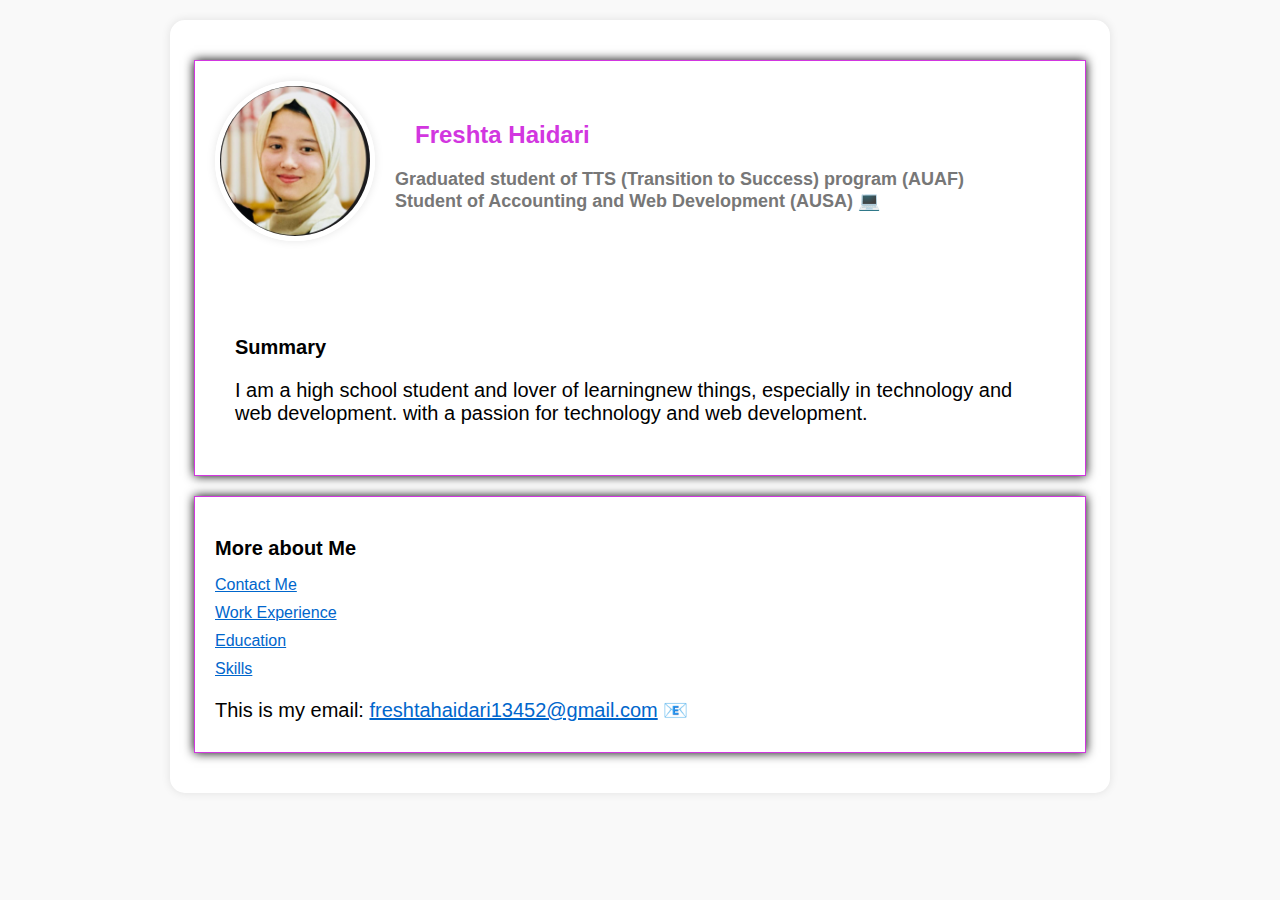
<file: Index.html>
<!DOCTYPE html>
<html lang="en">
<head>
    <meta charset="UTF-8">
    <meta name="viewport" content="width=device-width, initial-scale=1.0">
    <title>Freshta Haidari - CV</title>
    <link rel="stylesheet" href="Index.css">
    <link rel="stylesheet" href="CantactMe.html">
</head>
<body>
    <div class="container">
        <section class="bio">
        <header>
            <div>
            <img src="profile.jfif" alt="Freshta Haidari" class="profile-pic">
        </div>
        <div>
            <h1 id="name-name">Freshta Haidari <span class="peace"></span></h1>
            <h2 id="bio-text">Graduated student of TTS (Transition to Success) program (AUAF)<br>Student of Accounting and Web Development (AUSA) <span class="emoji">💻 <span class="emoji"></span>
                 </h2>

        </div>
        </header>
        <section class="summary">
            <h3>Summary</h3>
            <p>I am a high school student and lover of learningnew things, especially in technology and web development.  with a passion for technology and web development.<span class="lightbulb"></span></p>
        </section>

    </section>

        <section class="cv-links">
            <h3>More about  <span class="down-arrow"></span> Me</h3>
            <ul>
                <li><a href="CantactMe.html">Contact Me</a></li>
                <li><a href="Experience.html">Work Experience</a></li>
                <li><a href="Education.html">Education</a></li>
                <li><a href="Skills.html">Skills</a></li>
            </ul>

            <footer>
                <p>This is my email: <a href="mailto:ebr.freshtahaidari13452@gmail.com">freshtahaidari13452@gmail.com</a> <span class="email-emoji">📧</span></p>
            </footer>

        </section>

    </div>
</body>
</html>
</file>
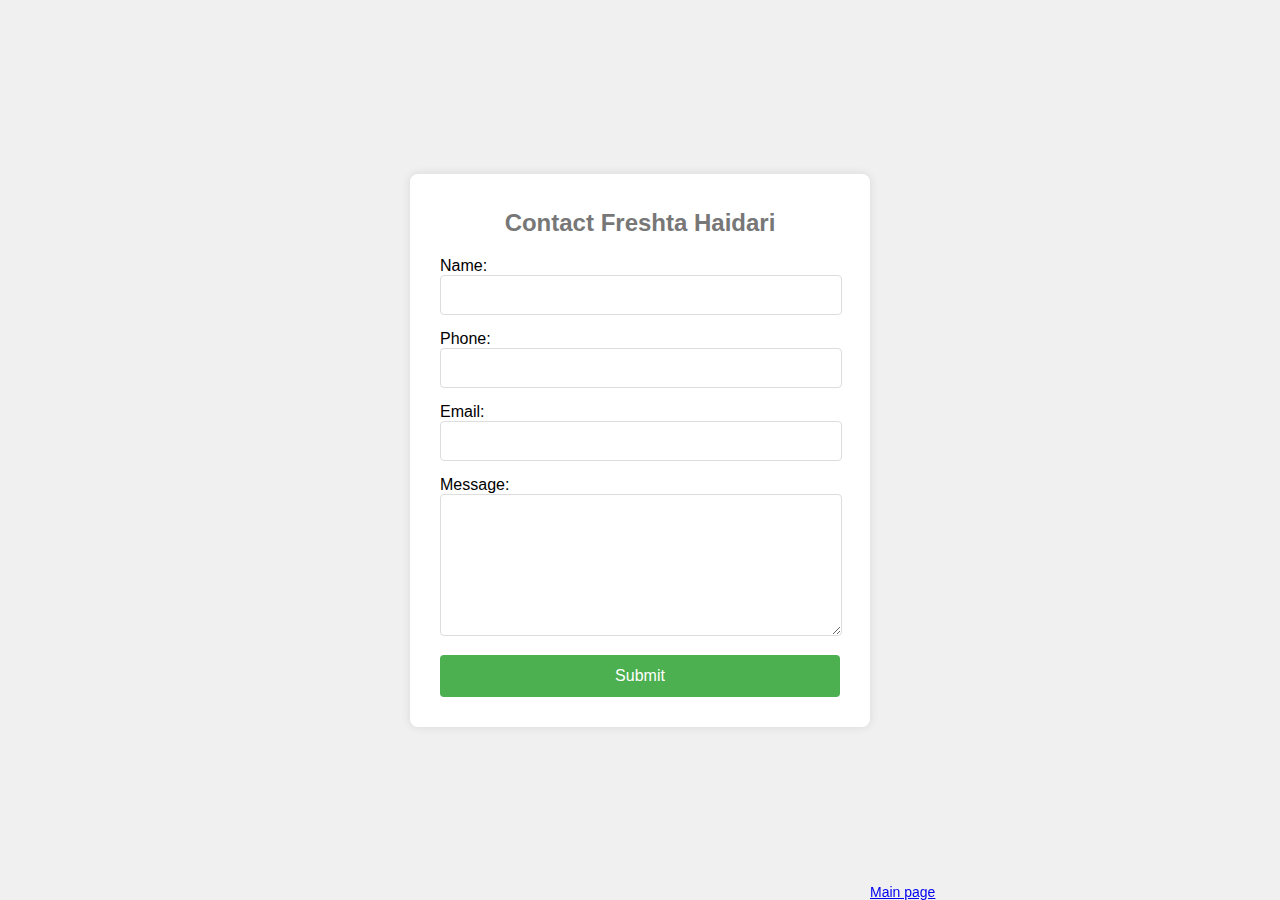
<file: CantactMe.html>
<!DOCTYPE html>
<html lang="en">
<head>
    <meta charset="UTF-8">
    <meta name="viewport" content="width=device-width, initial-scale=1.0">
    <title>Freshta Haidari - CV</title>
    <link rel="stylesheet" href="Index.css">

    <style>
        /* Contact Page */
body {
    font-family: Arial, sans-serif;
    background-color: #f0f0f0;
    margin: 0;
    padding: 0;
    display: flex;
    justify-content: center;
    align-items: center;
    height: 100vh;
}

.contact-form {
    background-color: #ffffff;
    padding: 30px;
    border-radius: 8px;
    box-shadow: 0 0 10px rgba(0,0,0,0.1);
    width: 400px;
}

.contact-form h2 {
    font-size: 24px;
    margin-bottom: 20px;
    text-align: center;
}

input #name {
    margin-right: -10px;
}

.contact-form input[type="text"],
.contact-form input[type="email"],
.contact-form input[type="name"],
.contact-form textarea {
    width: calc(100% - 20px);
    padding: 10px;
    margin-bottom: 15px;
    border: 1px solid #ddd;
    border-radius: 4px;
    font-size: 16px;
}

.contact-form textarea {
    height: 120px;
}

.contact-form input[type="submit"] {
    background-color: #4CAF50;
    color: white;
    border: none;
    padding: 12px 20px;
    text-align: center;
    text-decoration: none;
    display: inline-block;
    font-size: 16px;
    border-radius: 4px;
    cursor: pointer;
    width: 100%;
    transition: background-color 0.3s ease;
}

.contact-form input[type="submit"]:hover {
    background-color: #45a049;
}
    </style>

</head>
<body>

    <div class="contact-form">
        <h2>Contact Freshta Haidari</h2>
        <form action="#" method="post">


            <label for="name">Name:</label>
            <input type="text" id="name" name="name" required>

            <label for="phone">Phone:</label>
            <input type="text" id="phone" name="phone" required>

            <label for="email">Email:</label>
            <input type="email" id="email" name="email" required>

            <label for="message">Message:</label>
            <textarea id="message" name="message" required></textarea>

            <input type="submit" value="Submit">
        </form>
    </div>




</body>

<footer>
  <div class="footer">
    <a href="Index.html"style="display: block; text-align: center; margin-top: 20px;><button type="button" name="button">Main page </button> </a>

  </div>





</footer>
</html>
</file>
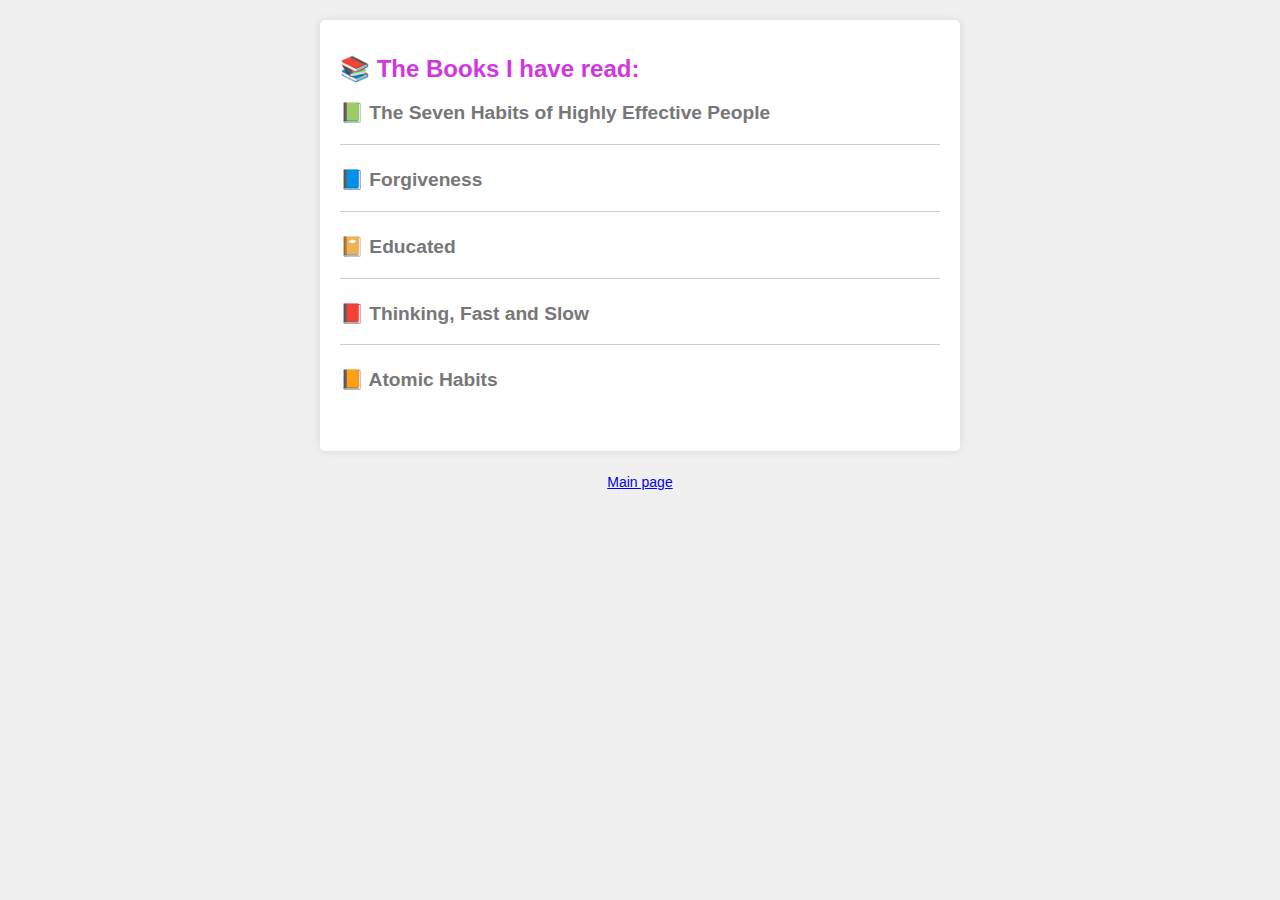
<file: Education.html>
<!DOCTYPE html>
<html lang="en">
<head>
    <meta charset="UTF-8">
    <meta name="viewport" content="width=device-width, initial-scale=1.0">
    <title>Freshta Haidari - CV</title>
    <link rel="stylesheet" href="Index.css">
    <link rel="stylesheet" href="CantactMe.html">
    <link rel="stylesheet" href="Education.html">

    <style>
          /* Education Page */
  body {
    font-family: Arial, sans-serif;
    line-height: 1.6;
    margin: 20px;
    background-color: #f0f0f0;
  }

  .container-ed {
    max-width: 600px;
    margin: auto;
    background-color: #fff;
    padding: 20px;
    box-shadow: 0 0 10px rgba(0,0,0,0.1);
    border-radius: 5px;
  }

  .book {
    margin-bottom: 20px;
    padding-bottom: 10px;
    border-bottom: 1px solid #ccc;
  }

  .book:last-child {
    border-bottom: none;
  }

  .book h2 {
    font-size: 1.2em;
    margin-top: 0;
  }

  .book p {
    margin: 5px 0;
  }
    </style>

</head>
<body>

    <div class="container-ed">
        <h1>📚 The Books I have read:</h1>
        <div class="book">
          <h2> 📗 The Seven Habits of Highly Effective People</h2>
        </div>

        <div class="book">
          <h2> 📘 Forgiveness</h2>
        </div>

        <div class="book">
          <h2> 📔 Educated</h2>
        </div>

        <div class="book">
          <h2> 📕 Thinking, Fast and Slow</h2>
        </div>

        <div class="book">
          <h2> 📙 Atomic Habits</h2>
        </div>
      </div>

</body>
<footer>
  <div class="edu">
    <a href="Index.html"style="display: block; text-align: center; margin-top: 20px;><button type="button" name="button">Main page </button> </a>
  </div>

</footer>
</html>
</file>
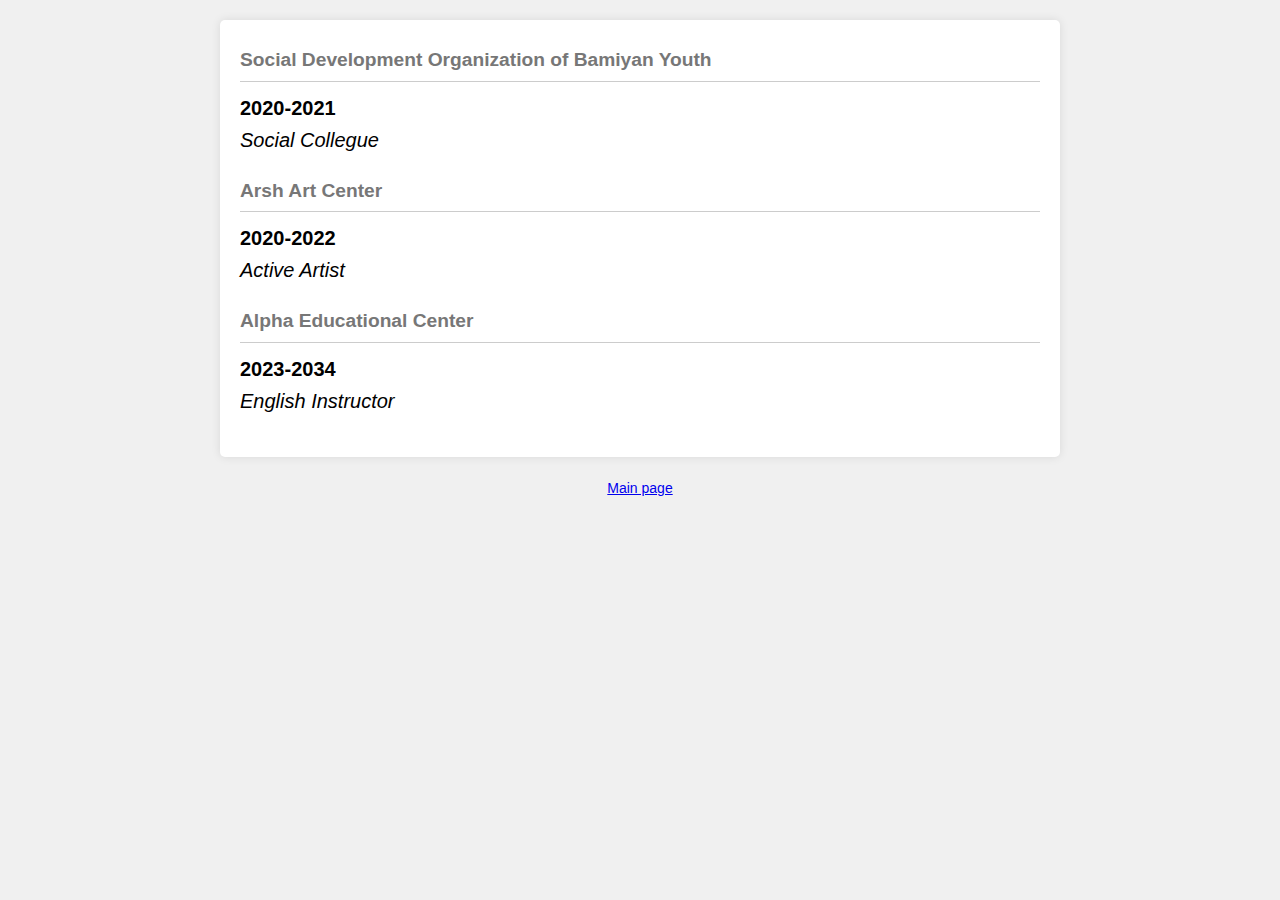
<file: Experience.html>
<!DOCTYPE html>
<html lang="en">
<head>
    <meta charset="UTF-8">
    <meta name="viewport" content="width=device-width, initial-scale=1.0">
    <title>Freshta Haidari - CV</title>
    <link rel="stylesheet" href="Index.css">
    <link rel="stylesheet" href="CantactMe.html">
    <link rel="stylesheet" href="Experience.html">

    <style>
        /* Experience Page */

body {
    font-family: Arial, sans-serif;
    line-height: 1.6;
    margin: 20px;
    background-color: #f0f0f0;
  }

  .container-ex {
    max-width: 800px;
    margin: auto;
    background-color: #fff;
    padding: 20px;
    box-shadow: 0 0 10px rgba(0,0,0,0.1);
    border-radius: 5px;
  }

  .experience {
    margin-bottom: 20px;
  }

  .experience h2 {
    font-size: 1.2em;
    border-bottom: 1px solid #ccc;
    padding-bottom: 5px;
    margin-bottom: 10px;
  }

  .experience p {
    margin: 0;
  }

  .date {
    font-weight: bold;
  }

  .position {
    font-style: italic;
  }
    </style>

</head>
<body>

    <div class="container-ex">
        <div class="experience">
          <h2>Social Development Organization of Bamiyan Youth</h2>
          <p class="date">2020-2021</p>
          <p class="position">Social Collegue</p>
        </div>

        <div class="experience">
          <h2>Arsh Art Center</h2>
          <p class="date">2020-2022</p>
          <p class="position">Active Artist</p>
        </div>

        <div class="experience">
          <h2>Alpha Educational Center</h2>
          <p class="date">2023-2034</p>
          <p class="position">English Instructor</p>
        </div>
      </div>

</body>
<footer>
  <a href="Index.html"style="display: block; text-align: center; margin-top: 20px;><button type="button" name="button">Main page </button> </a>
</footer>
</html>
</file>
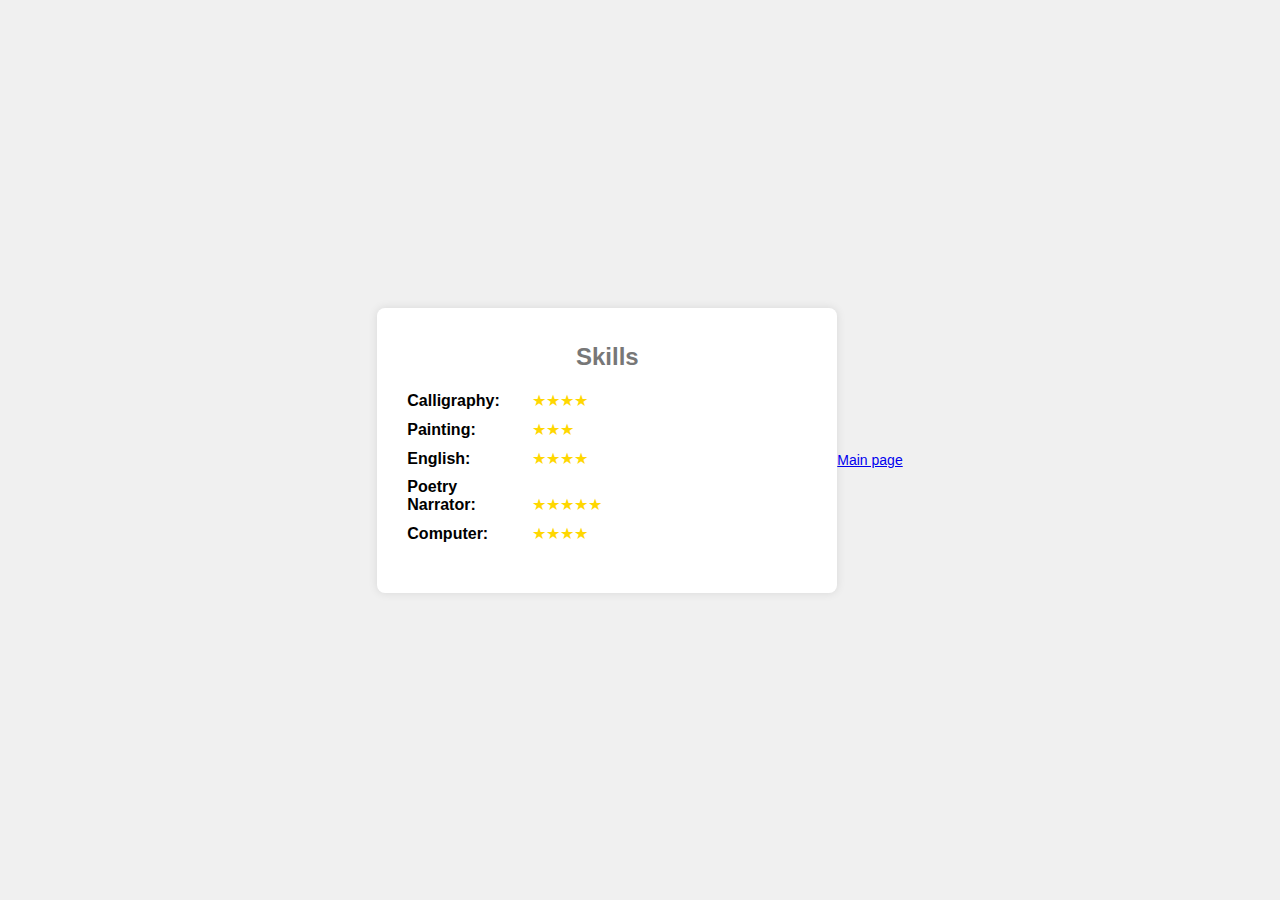
<file: Skills.html>
<!DOCTYPE html>
<html lang="en">
<head>
    <meta charset="UTF-8">
    <meta name="viewport" content="width=device-width, initial-scale=1.0">
    <title>Freshta Haidari - CV</title>
    <link rel="stylesheet" href="Index.css">
    <link rel="stylesheet" href="CantactMe.html">
    <link rel="stylesheet" href="Index.css">

    <style>
        /* Skills page */
body {
    font-family: Arial, sans-serif;
    background-color: #f0f0f0;
    margin: 0;
    padding: 0;
    display: flex;
    justify-content: center;
    align-items: center;
    height: 100vh;
}

.container-skills {
    background-color: #ffffff;
    padding: 30px;
    border-radius: 8px;
    box-shadow: 0 0 10px rgba(0,0,0,0.1);
    width: 400px;
    text-align: center;
}

.container-skills h2 {
    font-size: 24px;
    margin-bottom: 20px;
}

.skills {
    text-align: left;
    margin-bottom: 20px;
}

.skill-item {
    margin-bottom: 10px;
}

.skill-name {
    font-weight: bold;
    display: inline-block;
    width: 120px;
}

.stars {
    display: inline-block;
    color: #FFD700; /* gold color */
}

    </style>
</head>
<body>

    <div class="container-skills">
        <h2>Skills</h2>

        <div class="skills">
            <div class="skill-item">
                <span class="skill-name">Calligraphy:</span>
                <span class="stars">★★★★</span>
            </div>
            <div class="skill-item">
                <span class="skill-name">Painting:</span>
                <span class="stars">★★★</span>
            </div>
            <div class="skill-item">
                <span class="skill-name">English:</span>
                <span class="stars">★★★★</span>
            </div>
            <div class="skill-item">
                <span class="skill-name">Poetry Narrator:</span>
                <span class="stars">★★★★★</span>
            </div>
            <div class="skill-item">
                <span class="skill-name">Computer:</span>
                <span class="stars">★★★★</span>
            </div>
        </div>
    </div>

</body>
<footer>
  <a href="Index.html"style="display: block; text-align: center; margin-top: 20px;><button type="button" name="button">Main page </button> </a>
</footer>
</html>
</file>
<file: Index.css>
/* styles.css */
body {
    font-family: Arial, sans-serif;
    background-color: #f9f9f9;
    margin: 0;
    padding: 0;
}

.container {
    max-width: 900px;
    /* max-width: 100%; */
    /* height: auto; */
    margin: 20px auto;
    padding: 20px;
    background-color: #fff;
    border-radius: 15px;
    box-shadow: 0 0 10px rgba(0, 0, 0, 0.1);
    text-align: center;
}

#name-name{
    text-align: left;
    margin: 40px;
    margin-bottom: 10px;

}

#bio-text{
    text-align: left;
    margin: 20px;
}

.bio{
    width: 850px;
    border: 1px solid #d236e0;
    padding: 20px;
    margin: 20px auto;
    box-shadow: 0 0 10px rgba(0, 0, 0, 1);
    /* box-shadow: 0 0 10px rgba(0, 0, 0, 0.1); */
}

header {
    display: flex;
    /* width: inherit; */
    height: 200px;
    /* height: inherit; */
    /* border-bottom: 2px solid #e0e0e0; */
    padding-bottom: 15px;
}

.profile-pic {
    width: 150px;
    height: 150px;
    border-radius: 50%;
    /* margin-top: -75px; */
    border: 5px solid #fff;
    box-shadow: 0 0 10px rgba(0, 0, 0, 0.1);
}

h1 {
    color: #d236e0;
    font-size: 24px;
    margin: 10px 0;
}

h2 {
    font-size: 18px;
    color: #777;
    margin: 5px 0;
}

.summary {
    padding: 20px;
    border: none;

    /* border-bottom: 2px solid #e0e0e0; */
}

.summary h3, p {
    font-size: 20px;
    margin-bottom: 10px;
    text-align: left;
}

.cv-links {
    width: 850px;
    border: 1px solid #d236e0;
    padding: 20px;
    margin: 20px auto;
    text-align: left;
    box-shadow: 0 0 10px rgba(0, 0, 0, 1);
}



.cv-links h3 {
    font-size: 20px;
    margin-bottom: 10px;
}

.cv-links ul {
    list-style-type: none;
    padding: 0;
}

.cv-links li {
    margin: 10px 0;
}

.cv-links a {
    color: #0066cc;
    /* text-decoration: none; */
}

.cv-links a:hover {
    text-decoration: underline;
}

footer {
    /* padding: 20px; */
    font-size: 14px;
}
.footer {

  position: fixed;
  bottom: 0;
  z-index: 100;
  justify-content: center;


}
.edu {
style="display: block; text-align: center; margin-top: 20px;

}

/* .peace, .emoji, .lightbulb, .down-arrow, .email-emoji {
    margin-left: 5px;
} */
</file>
